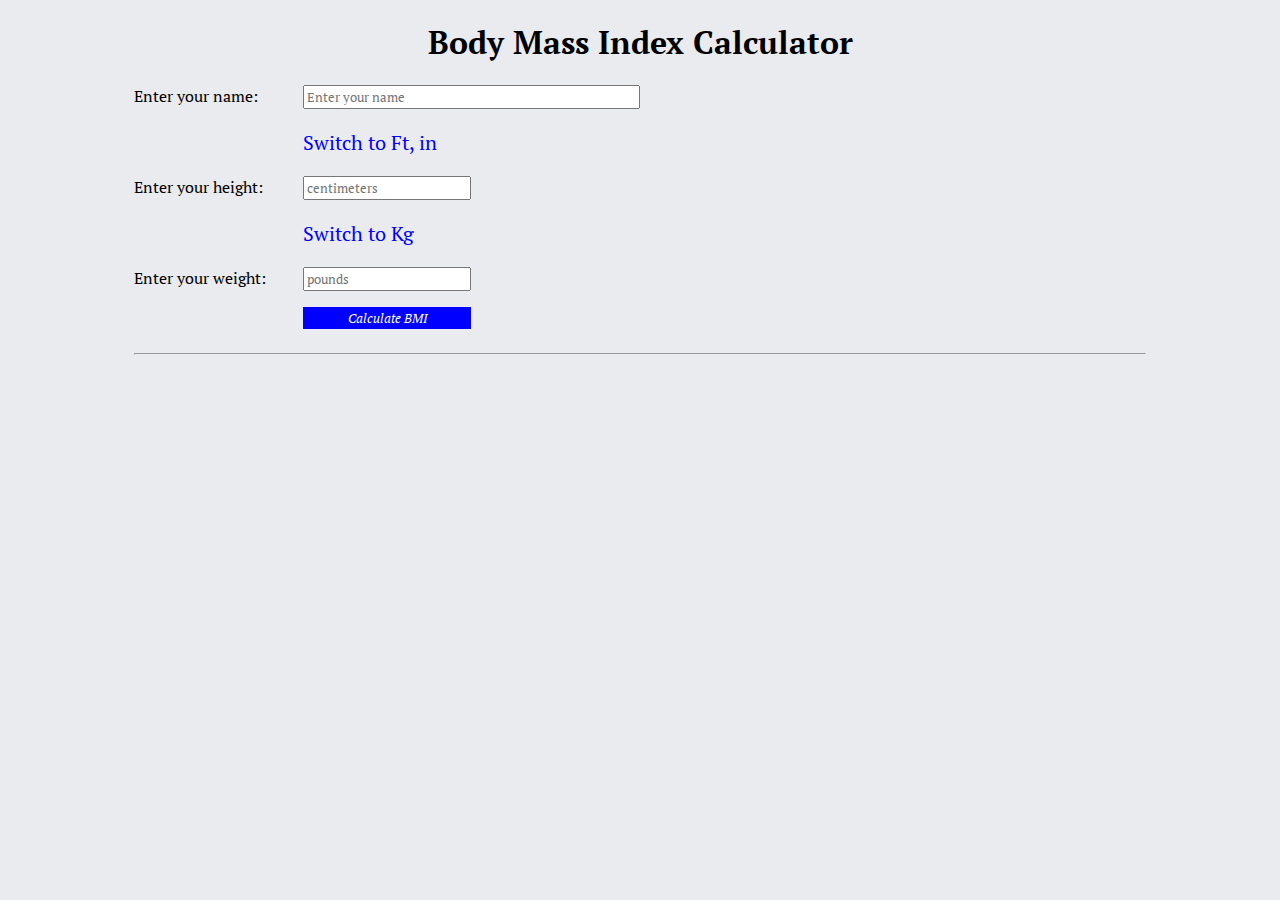
<file: bmi by Mujtaba Shamas/index.html>
<!DOCTYPE html>
<html lang="en">
<head>
    <meta charset="UTF-8">
    <title>Body Mass Index Calculator</title>
    <meta name="viewport" content="width=device-width, initial-scale=1.0">
    <link rel="stylesheet" href="css/style.css">
    <link href="https://fonts.googleapis.com/css?family=PT+Serif" rel="stylesheet"> 
</head>
<body>
<div class="wrapper">
    <h1 class="align-center">Body Mass Index Calculator</h1>
    <div class="row">
        <div class="col-2 col-s-4"><label for="name"> Enter your name: </label></div>
        <div class="col-4 col-s-8"><input type="text" class="w-100" placeholder="Enter your name" id="username"></div>
    </div>
    <div class="row">
        <div class="col-2"></div>
        <div><p id="height-switch"> Switch to Ft, in </p></div>
    </div>
    <div class="row">
        <div class="col-2 col-s-4"><label>Enter your height:</label></div>
        <div class="col-2 col-s-4">
            <input type="text" class="w-100" id="centimeters" placeholder="centimeters">
            <input type="text" class="hide w-100" id="feet" placeholder="feet">
        </div>
        <div class="col-2 col-s-4"><input type="text" class="hide w-100" id="inches" placeholder="inches"></div>
    </div>
    <div class="row">
        <div class="col-2"></div>
        <div><p id="weight-switch"> Switch to Kg </p></div>
    </div>
    <div class="row">
        <div class="col-2 col-s-4"><label>Enter your weight:</label></div>
        <div class="col-2 col-s-4">
            <input type="text" class="w-100" id="pounds" placeholder="pounds">
            <input type="text" class="hide w-100" id="kg" placeholder="kg">
        </div>
    </div>
    <div class="row">
        <div class="col-2 col-s-4"></div>
        <div class="col-2 col-s-4"><input type="submit" id="calcBMI" class="btn" value="Calculate BMI"></div>
    </div>
    <hr>
    <div id="users" class="row"></div>
</div>
<script src="js/main.js"></script>
</body>
</html>
</file>
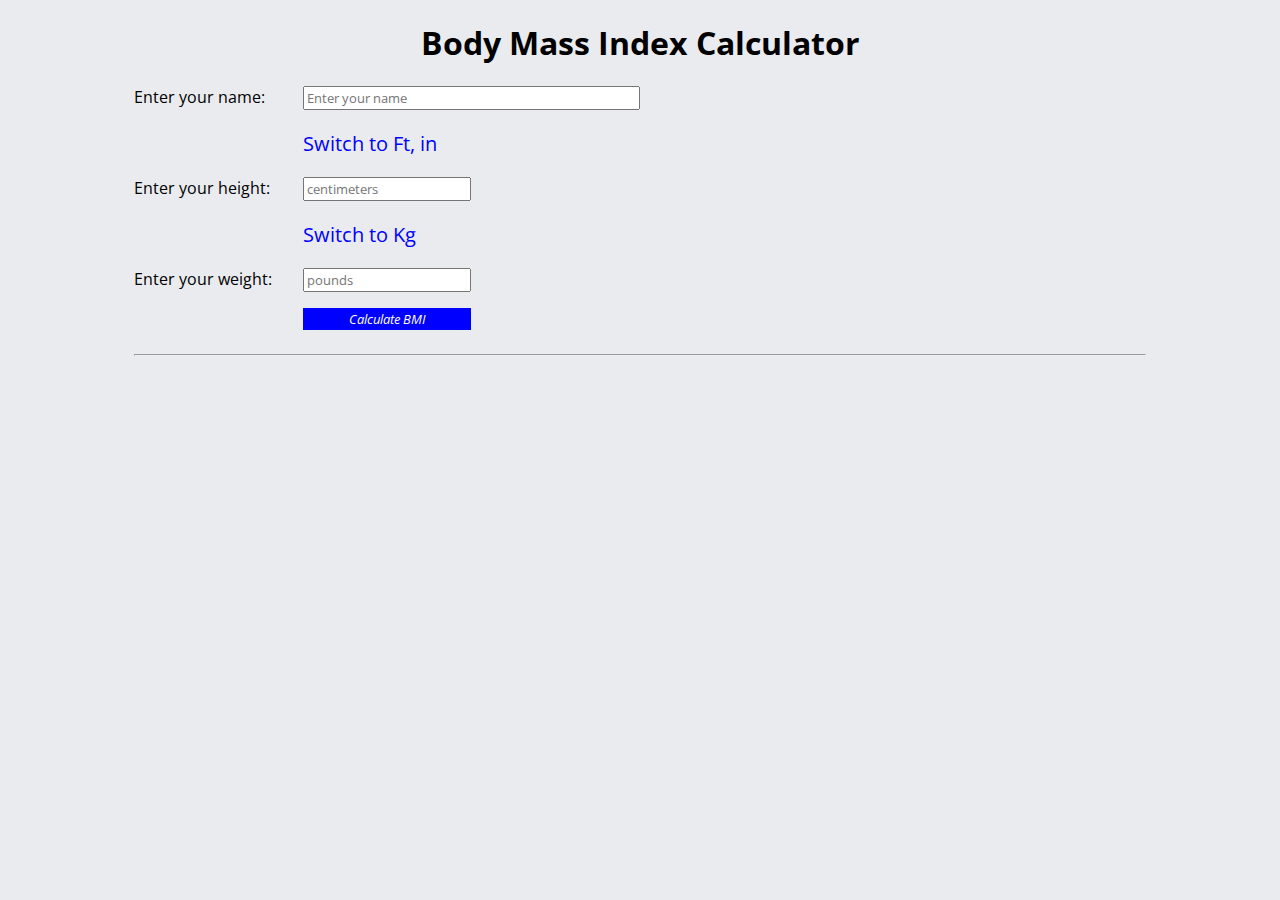
<file: bmi by Qamar Ali/index.html>
<!DOCTYPE html>
<html lang="en">
<head>
    <meta charset="UTF-8">
    <title>Body Mass Index Calculator</title>
    <meta name="viewport" content="width=device-width, initial-scale=1.0">
    <link rel="stylesheet" href="css/style.css">
    <link rel="stylesheet" type="text/css" href="https://fonts.googleapis.com/css?family=Open+Sans:300,400,600,700">
</head>
<body>
<div class="wrapper">
    <h1 class="align-center">Body Mass Index Calculator</h1>
    <div class="row">
        <div class="col-2 col-s-4"><label for="name"> Enter your name: </label></div>
        <div class="col-4 col-s-8"><input type="text" class="w-100" placeholder="Enter your name" id="username"></div>
    </div>
    <div class="row">
        <div class="col-2"></div>
        <div>
            <p id="height-switch"> Switch to Ft, in </p>
        </div>
        
    </div>
    <div class="row">
        <div class="col-2 col-s-4"><label>Enter your height:</label></div>
        <div class="col-2 col-s-4">
            <input type="text" class="w-100" id="centimeters" placeholder="centimeters">

            <input type="text" class="hide w-100" id="feet" placeholder="feet">
        </div>
        <div class="col-2 col-s-4">
            <input type="text" class="hide w-100" id="inches" placeholder="inches">
        </div>
    </div>
    <div class="row">
        <div class="col-2"></div>
        <div><p id="weight-switch"> Switch to Kg </p></div>
    </div>
    <div class="row">
        <div class="col-2 col-s-4"><label>Enter your weight:</label></div>
        <div class="col-2 col-s-4">
            <input type="text" class="w-100" id="pounds" placeholder="pounds">
            <input type="text" class="hide w-100" id="kg" placeholder="kg">
        </div>
    </div>
    <div class="row">
        <div class="col-2 col-s-4"></div>
        <div class="col-2 col-s-4">
            <input type="submit" id="calcBMI" class="btn" value="Calculate BMI">
        </div>
    </div>
    <hr>
    <div id="users" class="row"></div>
</div>
<script src="js/main.js"></script>
</body>
</html>
</file>
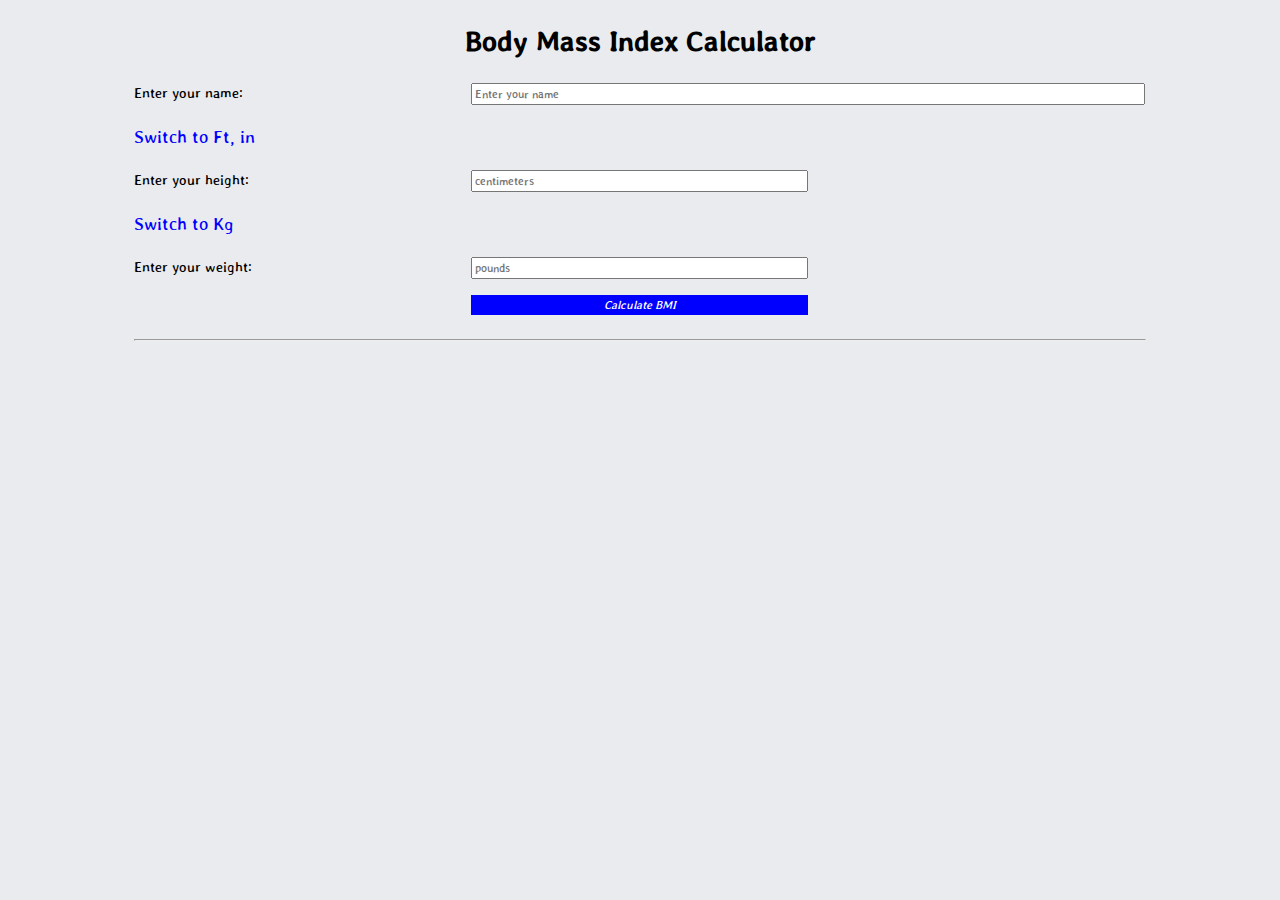
<file: bmi code by Talha Jamil/index.html>
<!DOCTYPE html>
<html lang="en">
<head>
    <meta charset="UTF-8">
    <title>Body Mass Index Calculator</title>
    <meta name="viewport" content="width=device-width, initial-scale=1.0">
    <link rel="stylesheet" href="css/style.css">
    <link href="https://fonts.googleapis.com/css?family=Stylish" rel="stylesheet">
</head>
<body>
<div class="wrapper">
    <h1 class="align-center">Body Mass Index Calculator</h1>
    <div class="row">
        <div class="col-2 col-s-4"><label for="name"> Enter your name: </label></div>
        <div class="col-4 col-s-8"><input type="text" class="w-100" placeholder="Enter your name" id="username"></div>
    </div>
    <div class="row">
        <div class="col-2"></div>
        <div><p id="height-switch"> Switch to Ft, in </p></div>
    </div>
    <div class="row">
        <div class="col-2 col-s-4"><label>Enter your height:</label></div>
        <div class="col-2 col-s-4">
            <input type="text" class="w-100" id="centimeters" placeholder="centimeters">
            <input type="text" class="hide w-100" id="feet" placeholder="feet">
        </div>
        <div class="col-2 col-s-4"><input type="text" class="hide w-100" id="inches" placeholder="inches"></div>
    </div>
    <div class="row">
        <div class="col-2"></div>
        <div><p id="weight-switch"> Switch to Kg </p></div>
    </div>
    <div class="row">
        <div class="col-2 col-s-4"><label>Enter your weight:</label></div>
        <div class="col-2 col-s-4">
            <input type="text" class="w-100" id="pounds" placeholder="pounds">
            <input type="text" class="hide w-100" id="kg" placeholder="kg">
        </div>
    </div>
    <div class="row">
        <div class="col-2 col-s-4"></div>
        <div class="col-2 col-s-4"><input type="submit" id="calcBMI" class="btn" value="Calculate BMI"></div>
    </div>
    <hr>
    <div id="users" class="row">
    </div>
</div>
<script src="js/main.js"></script>
</body>
</html>
</file>
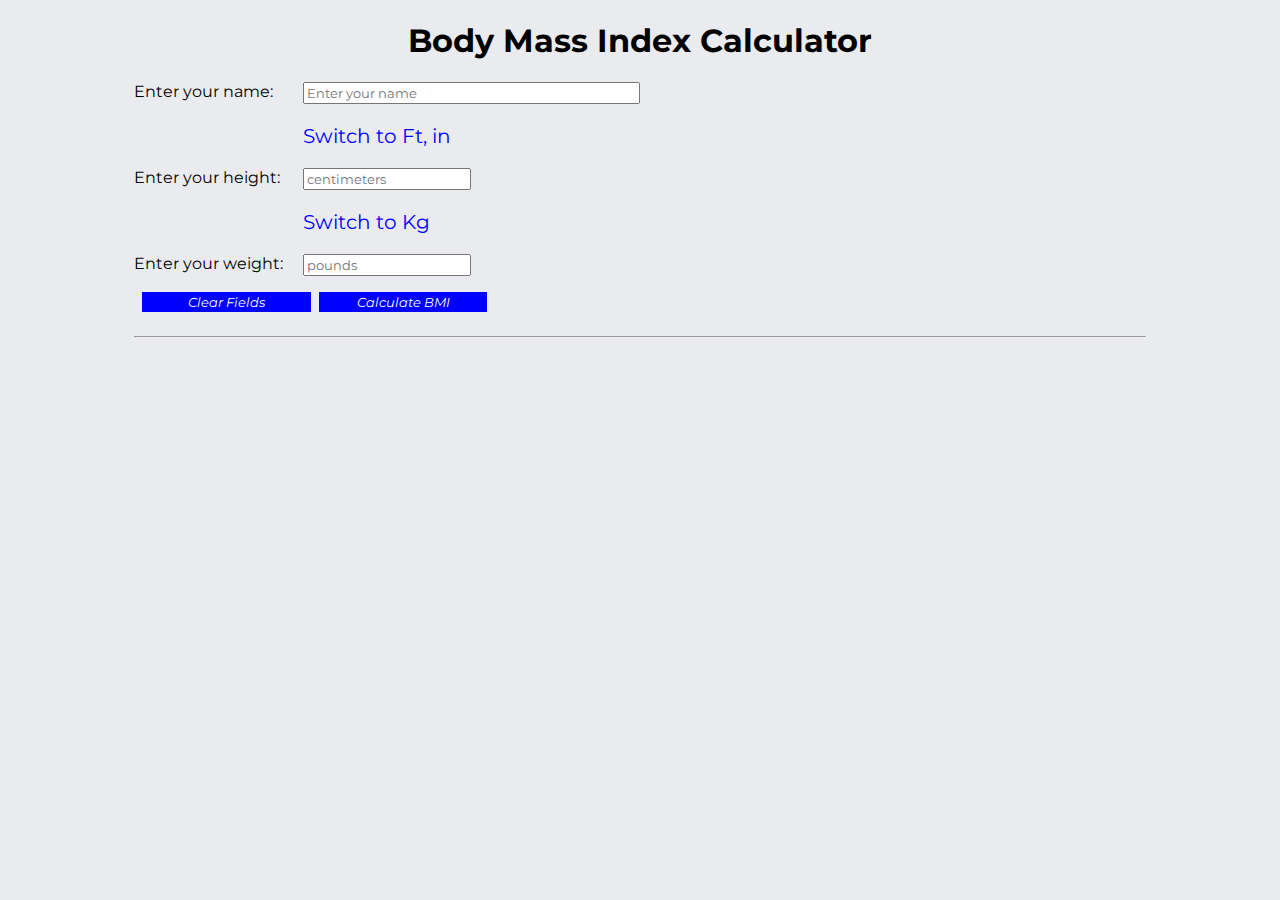
<file: bmi code by Umar Tayyab/index.html>
<!DOCTYPE html>
<html lang="en">
<head>
    <meta charset="UTF-8">
    <title>Body Mass Index Calculator</title>
    <meta name="viewport" content="width=device-width, initial-scale=1.0">
    <link rel="stylesheet" href="css/style.css">
</head>
<body>
<div class="wrapper">
    <h1 class="align-center">Body Mass Index Calculator</h1>
    <div class="row">
        <div class="col-2 col-s-4"><label for="name"> Enter your name: </label></div>
        <div class="col-4 col-s-8"><input type="text" class="w-100" placeholder="Enter your name" id="username"></div>
    </div>
    <div class="row">
        <div class="col-2"></div>
        <div><p id="height-switch"> Switch to Ft, in </p></div>
    </div>
    <div class="row">
        <div class="col-2 col-s-4"><label>Enter your height:</label></div>
        <div class="col-2 col-s-4">
            <input type="text" class="w-100" id="centimeters" placeholder="centimeters">
            <input type="text" class="hide w-100" id="feet" placeholder="feet">
        </div>
        <div class="col-2 col-s-4"><input type="text" class="hide w-100" id="inches" placeholder="inches"></div>
    </div>
    <div class="row">
        <div class="col-2"></div>
        <div><p id="weight-switch"> Switch to Kg </p></div>
    </div>
    <div class="row">
        <div class="col-2 col-s-4"><label>Enter your weight:</label></div>
        <div class="col-2 col-s-4">
            <input type="text" class="w-100" id="pounds" placeholder="pounds">
            <input type="text" class="hide w-100" id="kg" placeholder="kg">
        </div>
    </div>
    <div class="row">
        <div class="col-2 col-s-4" style="margin-left: 8px; margin-right: 8px;"><input type="submit" id="clearFields" class="btn" value="Clear Fields"></div>
        <div class="col-2 col-s-4"><input type="submit" id="calcBMI" class="btn" value="Calculate BMI"></div>
    </div>
    <hr>
    <div id="users" class="row"></div>
</div>
<script src="js/main.js"></script>
</body>
</html>
</file>
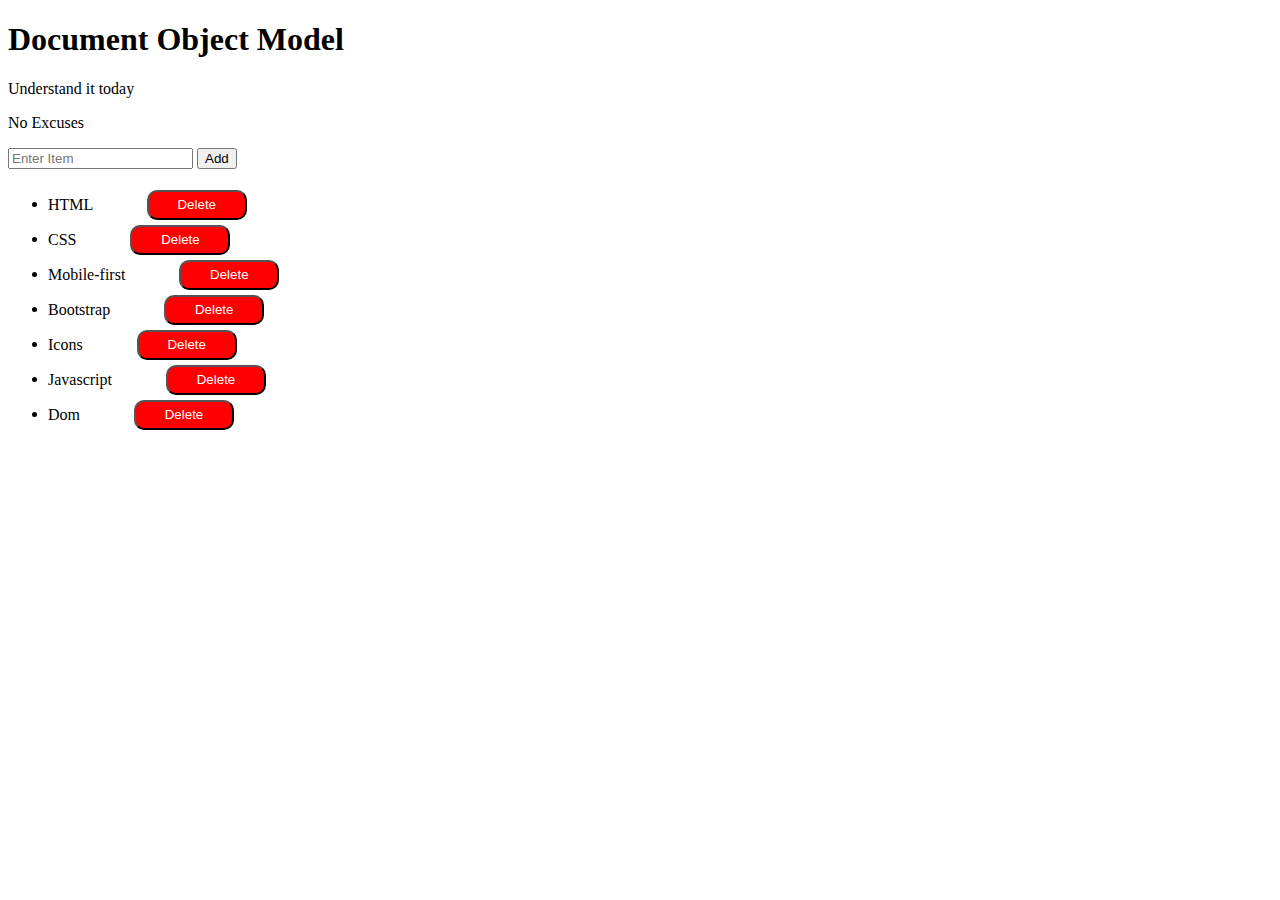
<file: lec 15/index.html>
<!DOCTYPE html>
<html lang="en">
<head>
    <meta charset="UTF-8">
    <title>DOM</title>
    <link rel="stylesheet" href="style.css">
</head>
<body>
<h1>Document Object Model</h1>
<p id="first"> Understand it today </p>
<p class="second"> No Excuses </p>
<input id="user-input" placeholder="Enter Item">
<button id="enter"> Add </button>
<ul>
    <li title="hyper text markup language">HTML <button class="del"> Delete </button></li>
    <li class="second">CSS <button class="del"> Delete </button></li>
    <li>Mobile-first <button class="del"> Delete </button></li>
    <li>Bootstrap <button class="del"> Delete </button></li>
    <li>Icons <button class="del"> Delete </button></li>
    <li>Javascript <button class="del"> Delete </button></li>
    <li>Dom <button class="del"> Delete </button></li>
</ul>
<script src="script.js"></script>
</body>
</html>
</file>
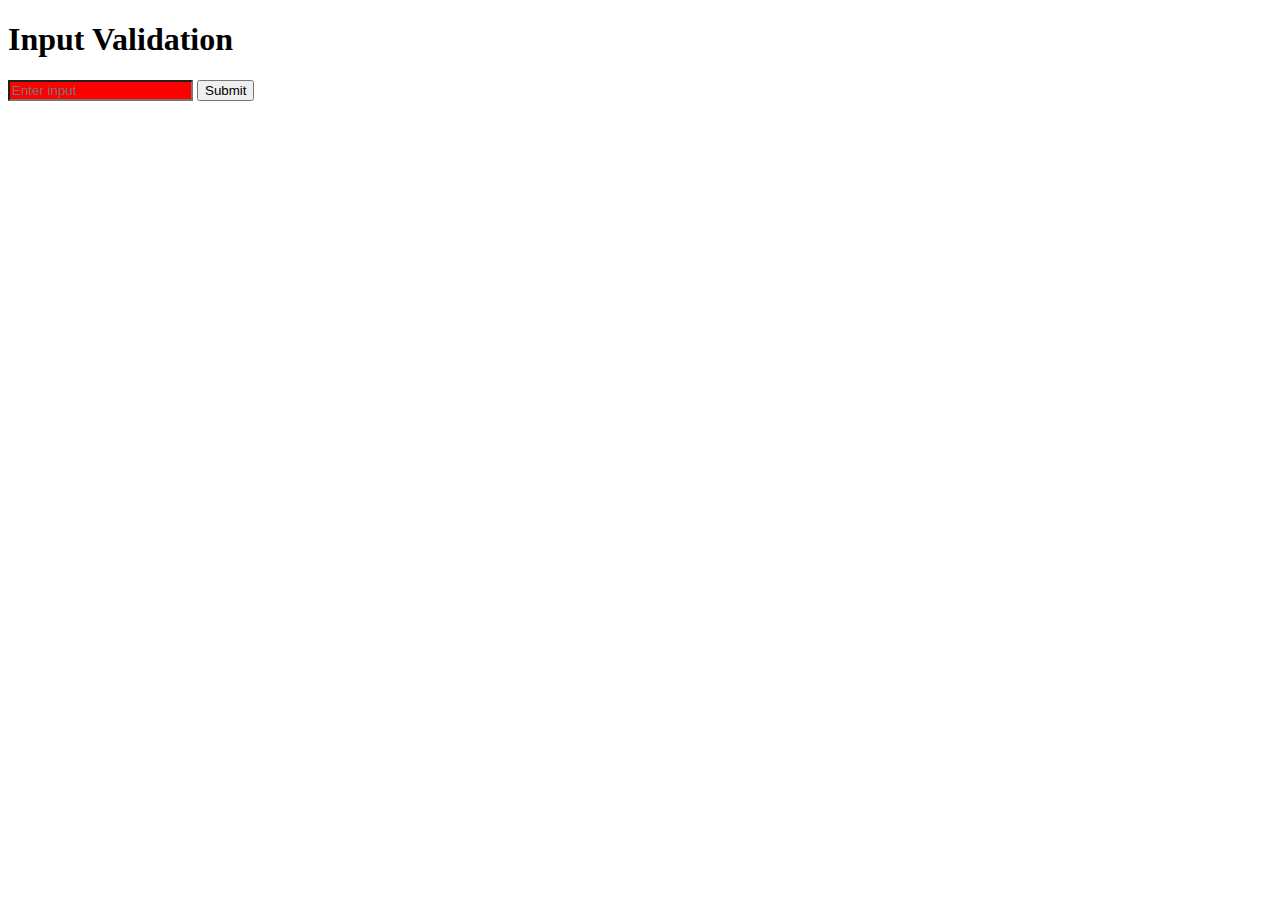
<file: lec 16/index.html>
<!DOCTYPE html>
<html lang="en">
<head>
    <meta charset="UTF-8">
    <title>REGEX</title>
    <style>
        input[id="data"]:invalid{
            background-color: red;
        }
    </style>
</head>
<body>
<h1>Input Validation </h1>
<form>
    <input id="data" placeholder="Enter input" required
    pattern="...">
    <input type="submit">
</form>
</body>
</html>
</file>
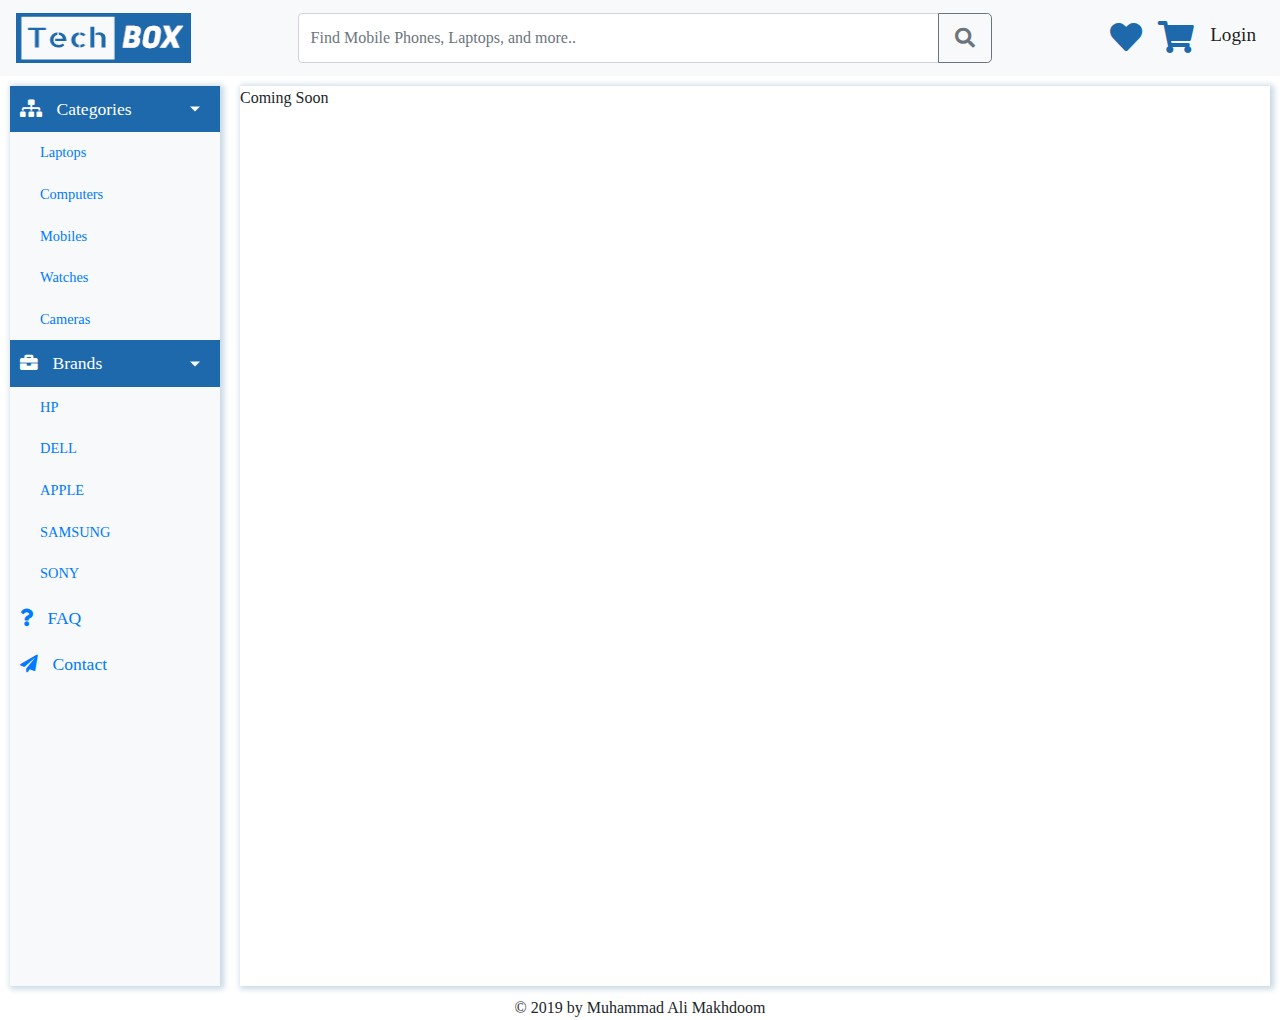
<file: pro/index.html>
<!DOCTYPE html>
<html lang="en">
<head>
    <meta charset="UTF-8">
    <title>Tech Box</title>
    <meta name="viewport" content="width=device-width,initial-scale=1.0">
    <link rel="stylesheet" href="css/bootstrap.css">
    <link rel="stylesheet" href="css/style.css">
    <link rel="stylesheet" href="https://use.fontawesome.com/releases/v5.5.0/css/all.css">
    <link rel="stylesheet" href="https://fonts.googleapis.com/css?family=Bangers|Old+Standard+TT">
</head>
<body>

<header class="container-fluid">
    <div class="row">
        <div class="col-12 no-padding">
            <nav class="navbar navbar-light bg-light navbar-expand-sm fixed-top">
                <a class="navbar-brand" href="index.html"><img src="media/logo.png" width="175" height="50" alt="logo">
                </a>
                <button class="navbar-toggler" type="button"
                        data-toggle="collapse"
                        data-target="#navbarToggler" aria-controls="navbarToggler" aria-expanded="false" aria-label="Toggle navigation">
                    <span class="navbar-toggler-icon"></span>
                </button>
                <div class="collapse navbar-collapse row" id="navbarToggler">
                    <div class="col-lg-8 offset-lg-1 col-md-8 col-sm-7">
                        <form class="form-inline">
                            <div class="input-group">
                                <input type="search" class="form-control"
                                       id="search-bar" name="search"
                                       placeholder="Find Mobile Phones, Laptops, and more..">
                                <div class="input-group-append">
                                    <button class="btn btn-outline-secondary btn-lg" type="submit"><i class="fas fa-search"></i></button>
                                </div>
                            </div>
                        </form>
                    </div>
                    <div class="col-lg-3 col-md-4 col-sm-5">
                        <ul class="navbar-nav mr-auto mt-2 mt-lg-0 float-sm-right">
                            <li class="nav-item active">
                                <a class="nav-link" href="index.html"><i class="fas fa-heart sc-color fa-2x"></i></a>
                            </li>
                            <li class="nav-item active">
                                <a class="nav-link" href="index.html"><i class="fas fa-shopping-cart sc-color fa-2x"></i></a>
                            </li>
                            <li class="nav-item active">
                                <a class="nav-link" href="index.html"> <span class="sc-fs">Login </span></a>
                            </li>
                        </ul>
                    </div>
                </div>
            </nav>
        </div>
    </div>

</header>
<div class="wrapper">
    <!-- Sidebar  -->
    <nav id="sidebar" class="bg-light">
        <ul class="list-unstyled components">
            <li class="active">
                <a href="#homeSubmenu" data-toggle="collapse" aria-expanded="true" class="dropdown-toggle nav-link">
                    <i class="fas fa-sitemap"></i>
                    Categories
                </a>
                <ul class="collapse show list-unstyled" id="homeSubmenu">
                    <li><a class='nav-link'  href='#'>Laptops</a></li>
                    <li><a class='nav-link'  href='#'>Computers</a></li>
                    <li><a class='nav-link'  href='#'>Mobiles</a></li>
                    <li><a class='nav-link'  href='#'>Watches</a></li>
                    <li><a class='nav-link'  href='#'>Cameras</a></li>
                </ul>
            </li>
            <li class="active">
                <a href="#pageSubmenu" data-toggle="collapse" aria-expanded="true" class="dropdown-toggle nav-link">
                    <i class="fas fa-briefcase"></i>
                    Brands
                </a>
                <ul class="collapse show list-unstyled" id="pageSubmenu">
                    <li><a class='nav-link'  href='#'>HP</a></li>
                    <li><a class='nav-link'  href='#'>DELL</a></li>
                    <li><a class='nav-link'  href='#'>APPLE</a></li>
                    <li><a class='nav-link'  href='#'>SAMSUNG</a></li>
                    <li><a class='nav-link'  href='#'>SONY</a></li>
                </ul>
            </li>
            <li>
                <a class="nav-link"  href="#">
                    <i class="fas fa-question"></i>
                    FAQ
                </a>
            </li>
            <li>
                <a class="nav-link"  href="#">
                    <i class="fas fa-paper-plane"></i>
                    Contact
                </a>
            </li>
        </ul>
    </nav>
    <article id="content" class="container-fluid bg-white">

        <div class="row">
                Coming Soon
        </div>
    </article>


</div>
<footer class="container-fluid">
        <div class="row">
            <div class="col text-center">
               &copy; 2019 by Muhammad Ali Makhdoom
            </div>
        </div>
    </footer>
<script src="js/jquery-3.3.1.js"></script>
<script src="js/bootstrap.bundle.js"></script>
</body>
</html>
</file>
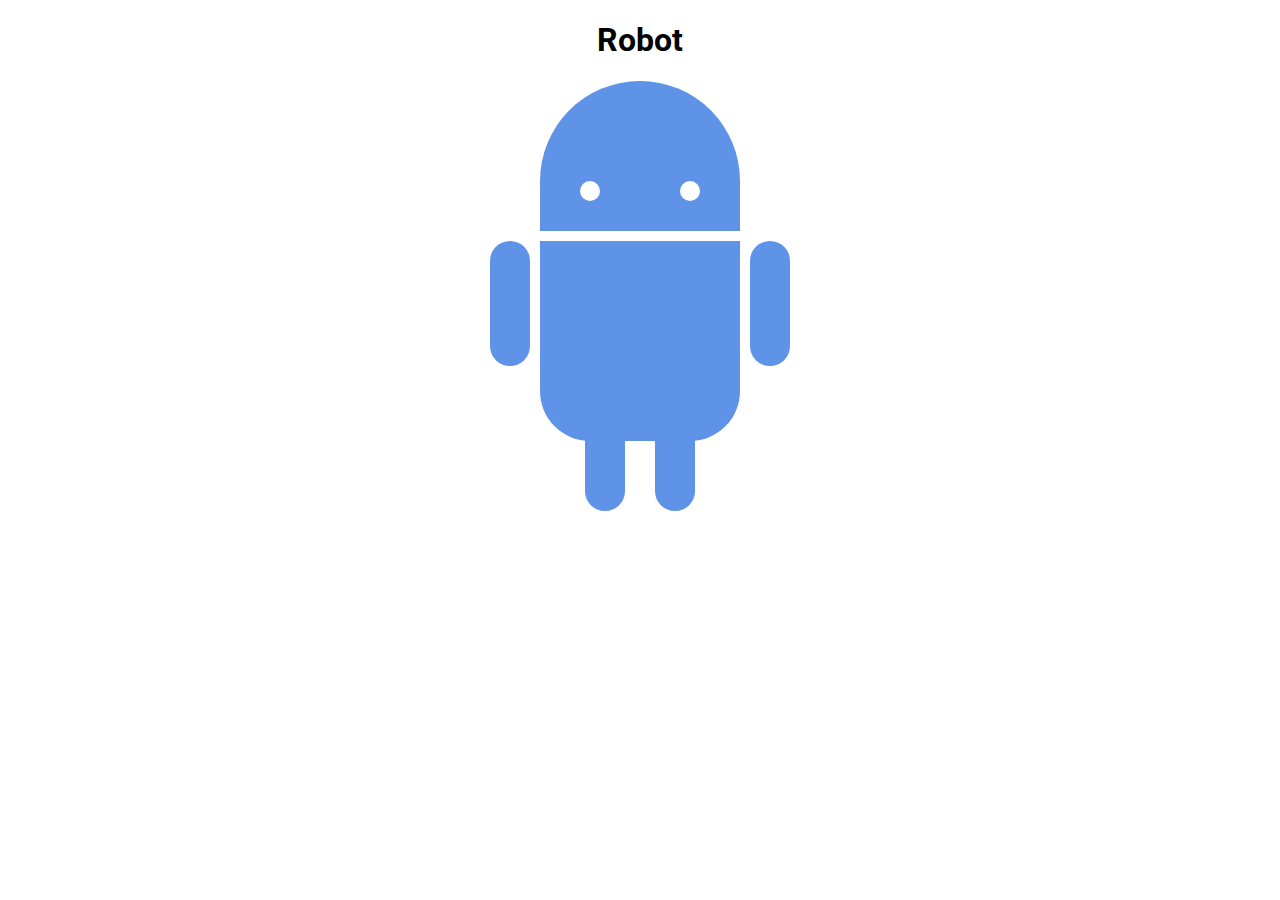
<file: lec 09/robot/index.html>
<!DOCTYPE html>
<html>
<head>
    <title>RoboPage</title>
    <link rel="stylesheet" type="text/css" href="style.css">
    <link href="https://fonts.googleapis.com/css?family=Roboto" rel="stylesheet">
</head>
<body>
<h1>Robot</h1>
<div class="robots">
    <div class="android">
        <div class="head">
            <div class="eyes">
                <div class="left_eye"></div>
                <div class="right_eye"></div>
            </div>
        </div>
        <div class="upper_body">
            <div class="left_arm"></div>
            <div class="torso"></div>
            <div class="right_arm"></div>
        </div>
        <div class="lower_body">
            <div class="left_leg"></div>
            <div class="right_leg"></div>
        </div>
    </div>
</div>
</body>
</html>
</file>
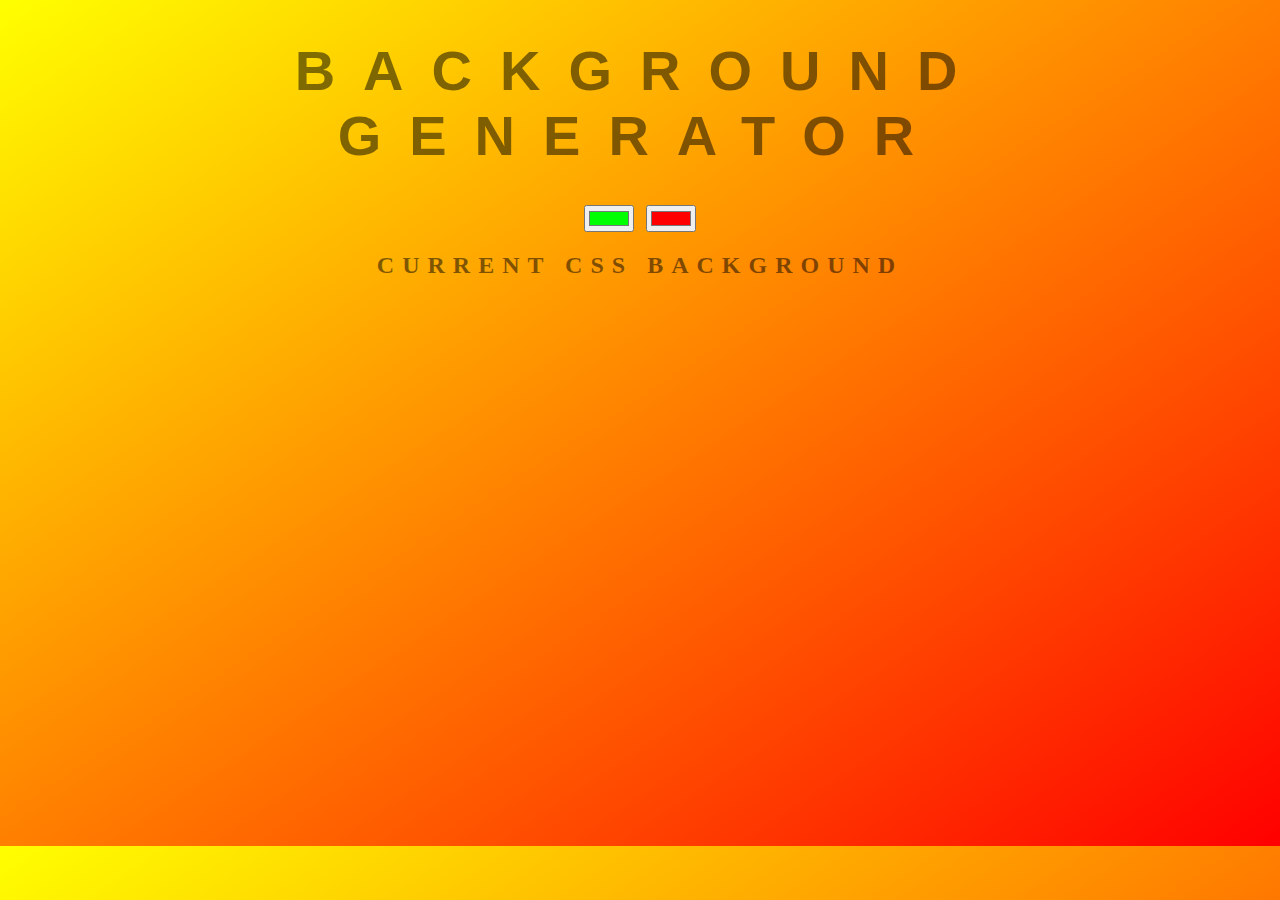
<file: lec 18/gradient/index.html>
<!DOCTYPE html>
<html>
<head>
    <title>Gradient Background</title>
    <link rel="stylesheet" type="text/css" href="style.css">
</head>
<body id="gradient">
<h1>Background Generator</h1>
<input class="color1" type="color" name="color1" value="#00ff00">
<input class="color2" type="color" name="color2" value="#ff0000">
<h2>Current CSS Background</h2>
<h3></h3>
<script type="text/javascript" src="script.js"></script>
</body>
</html>
</file>
<file: bmi by Mujtaba Shamas/css/style.css>
* {
    box-sizing: border-box;
    font-family: 'PT Serif', serif;
}

body {
    background-color: #e9ebee;
}

.wrapper {
    width: 100%;
    border-radius: 10px;
}

.row {
    display: flex;
    flex-wrap: wrap;
}

.row::after {
    content: "";
    clear: both;
    display: block;
}
[class*="col-"] {
    float: left;
    width: 100%;
}

.w-100 {
    width: 100% !important;
}


#height-switch,#weight-switch {
    font-size: 20px;
    color: blue;
    background-color: transparent;
    cursor: pointer;
}
#height-switch:hover {
    color: darkblue;
}
#weight-switch:hover {
    color: darkblue;
}

#calcBMI:hover{
    background-color: darkblue;
}

.hide {
    display: none;
}
.align-center {
    text-align: center;
}

.mb-30 {
    margin-bottom: 30px;
}

.btn {
    color: white;
    font-style: italic;
    background-color: blue;
    border: 1px solid transparent;
    margin-top: 1rem;
    margin-bottom: 1rem;
    width: 100%;
}


img {
    text-align: center;
    height: 200px;
    width: 120px;
    margin: auto;
}


@media (min-width: 800px) {
    .wrapper {
        width: 80%;
        margin: auto;
    }
    .col-1 {width: 8.333333%;}
    .col-2 {width: 16.666667%;}
    .col-3 {width: 25%;}
    .col-4 {width: 33.333333%;}
    .col-5 {width: 41.666667%;}
    .col-6 {width: 50%;}
    .col-7 {width: 58.333333%;}
    .col-8 {width: 66.666667%;}
    .col-9 {width: 75%;}
    .col-10 {width: 83.333333%;}
    .col-11 {width: 91.666667%;}
    .col-12 {width: 100%;}
}

/* @media(min-width:600px){

    .col-s-1 {width: 8.333333%;}
    .col-s-2 {width: 16.666667%;}
    .col-s-3 {width: 25%;}
    .col-s-4 {width: 33.333333%;}
    .col-s-5 {width: 41.666667%;}
    .col-s-6 {width: 50%;}
    .col-s-7 {width: 58.333333%;}
    .col-s-8 {width: 66.666667%;}
    .col-s-9 {width: 75%;}
    .col-s-10 {width: 83.333333%;}
    .col-s-11 {width: 91.666667%;}
    .col-s-12 {width: 100%;}
} */
</file>
<file: bmi by Qamar Ali/css/style.css>
* {
    box-sizing: border-box;
    font-family: 'Open Sans', sans-serif;
}

body {
    background-color: #e9ebee;
}

.wrapper {
    width: 100%;
    border-radius: 10px;
}

.row {
    display: flex;
    flex-wrap: wrap;
}

.row::after {
    content: "";
    clear: both;
    display: block;
}
[class*="col-"] {
    float: left;
    width: 100%;
}

.w-100 {
    width: 100% !important;
}


#height-switch,#weight-switch {
    font-size: 20px;
    color: blue;
    background-color: transparent;
    cursor: pointer;
}
#height-switch:hover {
    color: darkblue;
}
#weight-switch:hover {
    color: darkblue;
}

#calcBMI{

}

.hide {
    display: none;
}
.align-center {
    text-align: center;
}


.btn {
    color: white;
    font-style: italic;
    background-color: blue;
    border: 1px solid transparent;
    margin-top: 1rem;
    margin-bottom: 1rem;
    width: 100%;
    transition: .5s all
}
.btn:hover{

    background-color: darkblue;
}



img {
    text-align: center;
    height: 200px;
    width: 120px;
    margin: auto;
}


@media (min-width: 800px) {
    .wrapper {
        width: 80%;
        margin: auto;
    }
    .col-1 {width: 8.333333%;}
    .col-2 {width: 16.666667%;}
    .col-3 {width: 25%;}
    .col-4 {width: 33.333333%;}
    .col-5 {width: 41.666667%;}
    .col-6 {width: 50%;}
    .col-7 {width: 58.333333%;}
    .col-8 {width: 66.666667%;}
    .col-9 {width: 75%;}
    .col-10 {width: 83.333333%;}
    .col-11 {width: 91.666667%;}
    .col-12 {width: 100%;}
}



@media (min-width: 600px) and (max-width: 799px) {
    .wrapper {
        width: 80%;
        margin: auto;
    }
    .col-s-1 {width: 8.333333%;}
    .col-s-2 {width: 16.666667%;}
    .col-s-3 {width: 25%;}
    .col-s-4 {width: 33.333333%;}
    .col-s-5 {width: 41.666667%;}
    .col-s-6 {width: 50%;}
    .col-s-7 {width: 58.333333%;}
    .col-s-8 {width: 66.666667%;}
    .col-s-9 {width: 75%;}
    .col-s-10 {width: 83.333333%;}
    .col-s-11 {width: 91.666667%;}
    .col-s-12 {width: 100%;}
}
</file>
<file: bmi code by Talha Jamil/css/style.css>
* {
    box-sizing: border-box;
    font-family: 'Stylish', sans-serif;
}

body {
    background-color: #e9ebee;
}

.wrapper {
    width: 100%;
    border-radius: 10px;
}

.row {
    display: flex;
    flex-wrap: wrap;
}

.row::after {
    content: "";
    clear: both;
    display: block;
}
[class*="col-"] {
    float: left;
    width: 100%;
}

.w-100 {
    width: 100% !important;
}


#height-switch,#weight-switch {
    font-size: 20px;
    color: blue;
    background-color: transparent;
    cursor: pointer;
}
#height-switch:hover {
    color: darkblue;
}
#weight-switch:hover {
    color: darkblue;
}

#calcBMI{

}

.hide {
    display: none;
}
.align-center {
    text-align: center;
}


.btn {
    color: white;
    font-style: italic;
    background-color: blue;
    border: 1px solid transparent;
    margin-top: 1rem;
    margin-bottom: 1rem;
    width: 100%;
}

.btn:hover{
    background-color: darkblue;
    cursor: pointer;
    transition-delay: .5s;
}


img {
    text-align: center;
    height: 200px;
    width: 120px;
    margin: auto;
}


@media (min-width: 800px) {
    .wrapper {
        width: 80%;
        margin: auto;
    }
    .col-1 {width: 8.333333%;}
    .col-2 {width: 16.666667%;}
    .col-3 {width: 25%;}
    .col-4 {width: 33.333333%;}
    .col-5 {width: 41.666667%;}
    .col-6 {width: 50%;}
    .col-7 {width: 58.333333%;}
    .col-8 {width: 66.666667%;}
    .col-9 {width: 75%;}
    .col-10 {width: 83.333333%;}
    .col-11 {width: 91.666667%;}
    .col-12 {width: 100%;}
}

[class*="col-"] {
    width: 100%;
}

@media only screen and (min-width: 600px) {
    .col-s-1 {width: 8.33%;}
    .col-s-2 {width: 16.66%;}
    .col-s-3 {width: 25%;}
    .col-s-4 {width: 33.33%;}
    .col-s-5 {width: 41.66%;}
    .col-s-6 {width: 50%;}
    .col-s-7 {width: 58.33%;}
    .col-s-8 {width: 66.66%;}
    .col-s-9 {width: 75%;}
    .col-s-10 {width: 83.33%;}
    .col-s-11 {width: 91.66%;}
    .col-s-12 {width: 100%;}
}
</file>
<file: bmi code by Umar Tayyab/css/style.css>
@import url('https://fonts.googleapis.com/css?family=Montserrat:400,700');


* {
    box-sizing: border-box;
  font-family: 'Montserrat', sans-serif;  
}

body {
    background-color: #e9ebee;
}

.wrapper {
    width: 100%;
    border-radius: 10px;
}

.row {
    display: flex;
    flex-wrap: wrap;
}

.row::after {
    content: "";
    clear: both;
    display: block;
}
[class*="col-"] {
    float: left;
    width: 100%;
}

.w-100 {
    width: 100% !important;
}


#height-switch,#weight-switch {
    font-size: 20px;
    color: blue;
    background-color: transparent;
    cursor: pointer;
}
#height-switch:hover {
    color: darkblue;
}
#weight-switch:hover {
    color: darkblue;
}

#calcBMI{

}

.hide {
    display: none;
}
.align-center {
    text-align: center;
}


.btn {
    color: white;
    font-style: italic;
    background-color: blue;
    border: 1px solid transparent;
    margin-top: 1rem;
    margin-bottom: 1rem;
    width: 100%;
}

input#calcBMI:hover {
    background-color: darkblue;
    transition-duration: 0.5s;
}


img {
    text-align: center;
    height: 200px;
    width: 120px;
    margin: auto;
}


@media (min-width: 800px) {
    .wrapper {
        width: 80%;
        margin: auto;
    }
    .col-1 {width: 8.333333%;}
    .col-2 {width: 16.666667%;}
    .col-3 {width: 25%;}
    .col-4 {width: 33.333333%;}
    .col-5 {width: 41.666667%;}
    .col-6 {width: 50%;}
    .col-7 {width: 58.333333%;}
    .col-8 {width: 66.666667%;}
    .col-9 {width: 75%;}
    .col-10 {width: 83.333333%;}
    .col-11 {width: 91.666667%;}
    .col-12 {width: 100%;}
}

@media (min-width: 600px) and (max-width: 799px)
{
    .wrapper {
        width: 100%;
        margin: auto;
    }

    .col-s-1 {width: 8.333333%;}
    .col-s-2 {width: 16.666667%;}
    .col-s-3 {width: 25%;}
    .col-s-4 {width: 33.333333%;}
    .col-s-5 {width: 41.666667%;}
    .col-s-6 {width: 50%;}
    .col-s-7 {width: 58.333333%;}
    .col-s-8 {width: 66.666667%;}
    .col-s-9 {width: 75%;}
    .col-s-10 {width: 83.333333%;}
    .col-s-11 {width: 91.666667%;}
    .col-s-12 {width: 100%;}

    .col-s-1, .col-s-2, .col-s-3, .col-s-4, .col-s-5, .col-s-6, .col-s-7, .col-s-8, .col-s-9, .col-s-10, .col-s-11, .col-s-12 {
        min-height: 1px;
        padding-right: 15px;
        padding-left: 15px;
    }

}
</file>
<file: lec 15/style.css>
.cool-title {
    text-align: center;
    font-family: 'Oswald', Helvetica, sans-serif;
    font-size: 80px;
    transform: skewY(-10deg);
    letter-spacing: 4px;
    word-spacing: -8px;
    color: tomato;
    text-shadow:
            -1px -1px 0 firebrick,
            -2px -2px 0 firebrick,
            -3px -3px 0 firebrick,
            -4px -4px 0 firebrick,
            -5px -5px 0 firebrick,
            -6px -6px 0 firebrick,
            -7px -7px 0 firebrick,
            -8px -8px 0 firebrick,
            -30px 20px 40px dimgrey
}

.done {
    text-decoration: line-through;
}

li {
    cursor: pointer;
}

.del {
    background-color: red;
    color: white;
    border-radius: 10px;
    margin-left: 50px;
    padding: 2px;
    width: 100px;
    height: 30px;
    margin-top: 5px;
}
</file>
<file: pro/css/style.css>
:root {
    --color-custom: #1d69ab;
    --fs-nav: 1.2em;
}

* {
    font-family: 'Old Standard TT', serif;
}

.sc-color
 {
    color: var(--color-custom) !important;
}

.sc-fs {
    font-size: var(--fs-nav) !important;
}

.input-group {
    width: 100% !important;
}

#search-bar {
    height: 50px;
}

.no-padding {
    padding: 0 !important;
    margin: 0 !important;
}

/*body {
    height: 1000px;
}*/

.wrapper {
    margin-top: 75px;
}





/* ---------------------------------------------------
    SIDEBAR STYLE
----------------------------------------------------- */

.wrapper {
    display: flex;
    align-items: stretch;
}

#sidebar {

    min-width: 210px;
    max-width: 250px;
    transition: all 0.3s;
    margin: 10px;
    box-shadow:2px 1px 6px 2px #c9d8e4;
}

#sidebar.active {
    min-width: 80px;
    max-width: 80px;
    text-align: center;
}

#sidebar.active .sidebar-header h3,
#sidebar.active .CTAs {
    display: none;
}

#sidebar.active .sidebar-header strong {
    display: block;
}

#sidebar ul li a {
    text-align: left;
}

#sidebar.active ul li a {
    padding: 20px 10px;
    text-align: center;
    font-size: 0.85em;
}

#sidebar.active ul li a i {
    margin-right: 0;
    display: block;
    font-size: 1.8em;
    margin-bottom: 5px;
}

#sidebar.active ul ul a {
    padding: 10px !important;
}

#sidebar.active .dropdown-toggle::after {
    top: auto;
    bottom: 10px;
    right: 50%;
    -webkit-transform: translateX(50%);
    -ms-transform: translateX(50%);
    transform: translateX(50%);
}

#sidebar .sidebar-header {
    padding: 20px;
    background: var(--color-custom);
}

#sidebar .sidebar-header strong {
    display: none;
    font-size: 1.8em;
}



#sidebar ul li a {
    padding: 10px;
    font-size: 1.1em;
    display: block;
}

#sidebar ul li a:hover {
    color: var(--color-custom);
    background: #fff;
}

#sidebar ul li a i {
    margin-right: 10px;
}

#sidebar ul li.active>a,
a[aria-expanded="true"] {
    color: #fff;
    background: var(--color-custom);
}

a[data-toggle="collapse"] {
    position: relative;
}

.dropdown-toggle::after {
    display: block;
    position: absolute;
    top: 50%;
    right: 20px;
    transform: translateY(-50%);
}

ul ul a {
    font-size: 0.9em !important;
    padding-left: 30px !important;
}

a.article,
a.article:hover {
    background: var(--color-custom) !important;
    color: #fff !important;
}

/* ---------------------------------------------------
    CONTENT STYLE
----------------------------------------------------- */

#content {
    width: 100%;
    min-height: 100vh;
    transition: all 0.3s;
    margin: 10px;
    box-shadow:2px 1px 6px 2px #c9d8e4;
}

/* ---------------------------------------------------
    MEDIAQUERIES
----------------------------------------------------- */

@media (max-width: 768px) {
    #sidebar {
        min-width: 80px;
        max-width: 80px;
        text-align: center;
        margin-left: -80px !important;
    }
    .dropdown-toggle::after {
        top: auto;
        bottom: 10px;
        right: 50%;
        -webkit-transform: translateX(50%);
        -ms-transform: translateX(50%);
        transform: translateX(50%);
    }
    #sidebar.active {
        margin-left: 0 !important;
    }
    #sidebar .sidebar-header h3,
    #sidebar .sidebar-header strong {
        display: block;
    }
    #sidebar ul li a {
        padding: 20px 10px;
    }
    #sidebar ul li a span {
        font-size: 0.85em;
    }
    #sidebar ul li a i {
        margin-right: 0;
        display: block;
    }
    #sidebar ul ul a {
        padding: 10px !important;
    }
    #sidebar ul li a i {
        font-size: 1.3em;
    }
    #sidebar {
        margin-left: 0;
    }
    #sidebarCollapse span {
        display: none;
    }
}

.product-summary {
    margin: 8px 0;
    padding: 8px;
    border-radius: 5px;
    cursor: pointer;
}

.product-summary:hover {
    box-shadow: 1px 1px 5px 1px #c18888;
}

.product-summary img {
    width: 180px;
    height: 180px;
}

input[name='c_name']:invalid {
    background-color: red;
}
</file>
<file: lec 09/robot/style.css>
h1 {
    text-align: center;
    font-family: 'Roboto', sans-serif;
}

.robots {
    display: flex;
    flex-wrap: wrap;
    justify-content: center;
}

.head,
.left_arm,
.torso,
.right_arm,
.left_leg,
.right_leg {
    background-color: #5f93e8;
}

.head {
    width: 200px;
    margin: 0 auto;
    height: 150px;
    border-radius: 200px 200px 0 0;
    margin-bottom: 10px;
}

.eyes {
    display: flex;
}

.head:hover {
    width: 300px;
    transition: 1s ease-in-out;
}

.upper_body {
    width: 300px;
    height: 150px;
    display: flex;
}

.left_arm, .right_arm {
    width: 40px;
    height: 125px;
    border-radius: 100px;
}

.left_arm {
    margin-right: 10px;
}

.right_arm {
    margin-left: 10px;
}

.torso {
    width: 200px;
    height: 200px;
    border-radius: 0 0 50px 50px;
}

.lower_body {
    width: 200px;
    height: 200px;
    /* This is another useful property. Hmm what do you think it does?*/
    margin: 0 auto;
    display: flex;
}

.left_leg, .right_leg {
    width: 40px;
    height: 120px;
    border-radius: 0 0 100px 100px;
}

.left_leg {
    margin-left: 45px;
}

.left_leg:hover {
    -webkit-transform: rotate(20deg);
    -moz-transform: rotate(20deg);
    -o-transform: rotate(20deg);
    -ms-transform: rotate(20deg);
    transform: rotate(20deg);
}

.right_leg {
    margin-left: 30px;
}

.left_eye, .right_eye {
    width: 20px;
    height: 20px;
    border-radius: 15px;
    background-color: white;
}

.left_eye {
    /* These properties are new and you haven't encountered
    in this course. Check out CSS Tricks to see what it does!
    and write in comments.*/
    position: relative;
    top: 100px;
    left: 40px;
}

.right_eye {
    position: relative;
    top: 100px;
    left: 120px;
}
</file>
<file: lec 18/gradient/style.css>
body {
    font: 'Raleway', sans-serif;
    color: rgba(0,0,0,.5);
    text-align: center;
    text-transform: uppercase;
    letter-spacing: .5em;
    top: 15%;
    min-height: 800px;
    background: linear-gradient(to top left, red , yellow); /* Standard syntax */
}

h1 {
    font: 600 3.5em 'Raleway', sans-serif;
    color: rgba(0,0,0,.5);
    text-align: center;
    text-transform: uppercase;
    letter-spacing: .5em;
    width: 100%;
}

h3 {
    font: 900 1em 'Raleway', sans-serif;
    color: rgba(0,0,0,.5);
    text-align: center;
    text-transform: none;
    letter-spacing: 0.01em;

}
</file>
